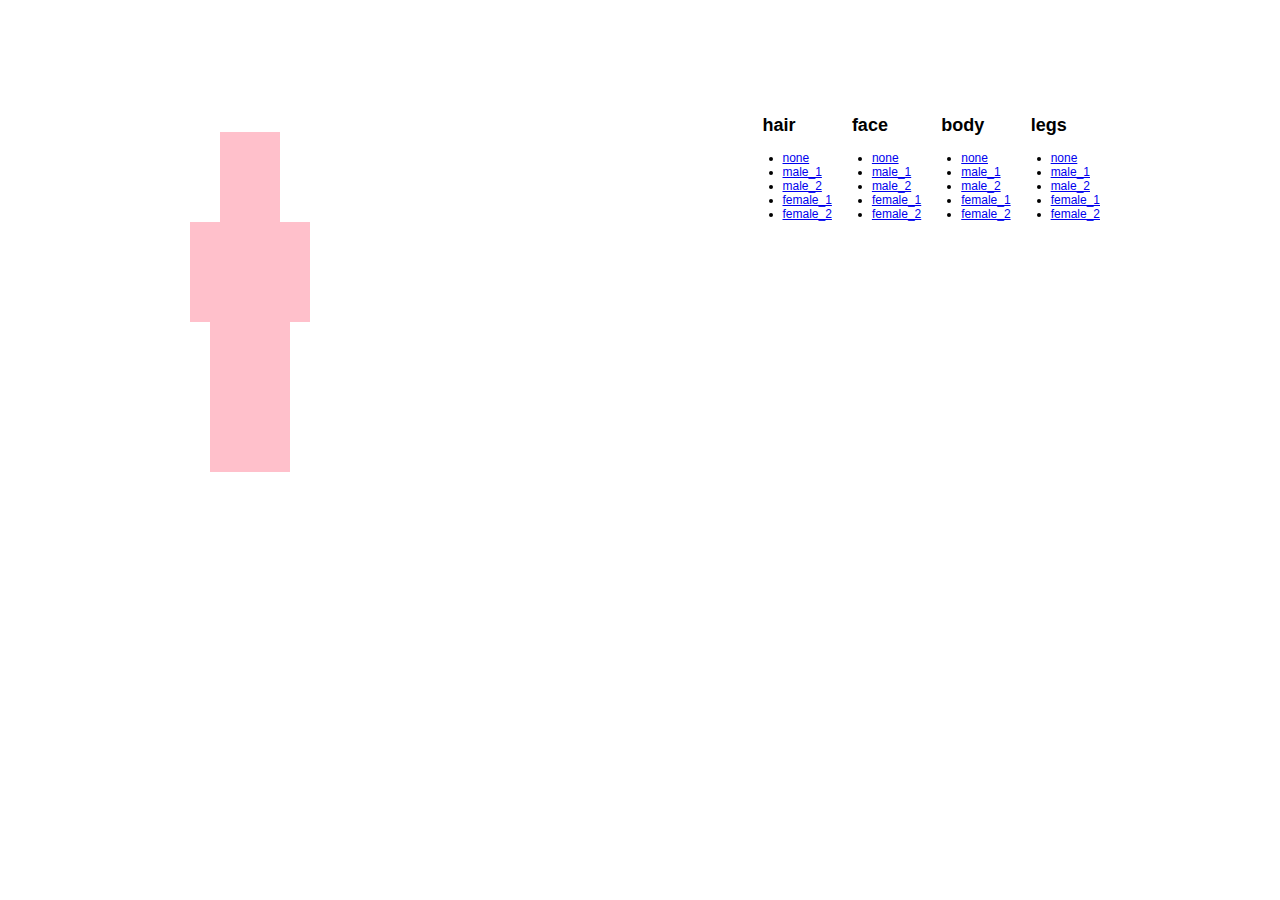
<file: index.html>
<!DOCTYPE html>
<html lang="en">
    <head>
        <meta charset="utf-8">
        <title>Angular dress-up</title>
        <meta name="viewport" content="width=device-width, initial-scale=1.0">
        <link rel="stylesheet" href="css/style.css" />
    </head>

    <body>
        <section ng-app="dress-up">
            <div ng-view></div>
        </section>

        <script src="lib/angular.min.js"></script>
        <script src="js/dress-up.js"></script>
    </body>
</html>
</file>
<file: css/style.css>
body {
    margin: 0;
    padding: 0;
    font-family: Helvetica, Arial, "Open Sans", sans-serif;
    font-size: 12px;
}
section {
    width: 960px;
    margin: 100px auto;
}
h1 {
    margin: 0;
    padding: 0;
}
.the-body {
    float: left;
}
.controls {
    float: right;
}
.controls div {
    width: 25%;
    float: left;
}
.controls ul {
    margin: 0;
    padding: 0 20px;
}
.hair, .face, .body, .legs {
    width: 100px;
    height: 100px;
    display: block;
    overflow: hidden;
    text-indent: -99em;
}
.hair {
    background-color: transparent;
}
.hair.male_1,
.hair.male_2 {
    height: 60px;
    width: 80px;
    margin: 0 10px 40px;
}
.hair.male_1 {
    background-color: brown;
}
.hair.male_2 {
    background-color: yellow;
}
.hair.female_1 {
    background-color: orange;
}
.hair.female_2 {
    background-color: black;
}
.face {
    width: 60px;
    margin: -80px 20px 0;
    height: 90px;
    background-color: pink;
    border-top: 10px dotted transparent;
    background-position: 0 -20px;
}
.hair.male_1 + .face {
    border-top-color: brown;
}
.hair.male_2 + .face {
    border-top-color: yellow;
}
.hair.female_1 + .face {
    border-top-color: orange;
}
.hair.female_2 + .face {
    border-top-color: black;
}
.face.male_1 {
    background-image: url(../img/face/male_1.png);
}
.face.male_2 {
    background-image: url(../img/face/male_2.png);
}
.face.female_1 {
    background-image: url(../img/face/female_1.png);
}
.face.female_2 {
    background-image: url(../img/face/female_2.png);
}
.body {
    background-color: pink;
    width: 120px;
    margin: -10px 0 0 -10px;
}
.body.male_1 {
    background-image: url(../img/body/male_1.png);
}
.body.male_2 {
    background-image: url(../img/body/male_2.png);
}
.body.female_1 {
    background-image: url(../img/body/female_1.png);
}
.body.female_2 {
    background-image: url(../img/body/female_2.png);
}
.legs {
    background-color: pink;
    height: 150px;
    width: 80px;
    margin-left: 10px;
}
.legs.male_1 {
    background-image: url(../img/legs/male_1.png);
}

.legs.male_2 {
    background-image: url(../img/legs/male_2.png);
}

.legs.female_1 {
    background-image: url(../img/legs/female_1.png);
}

.legs.female_2 {
    background-image: url(../img/legs/female_2.png);
}
</file>
